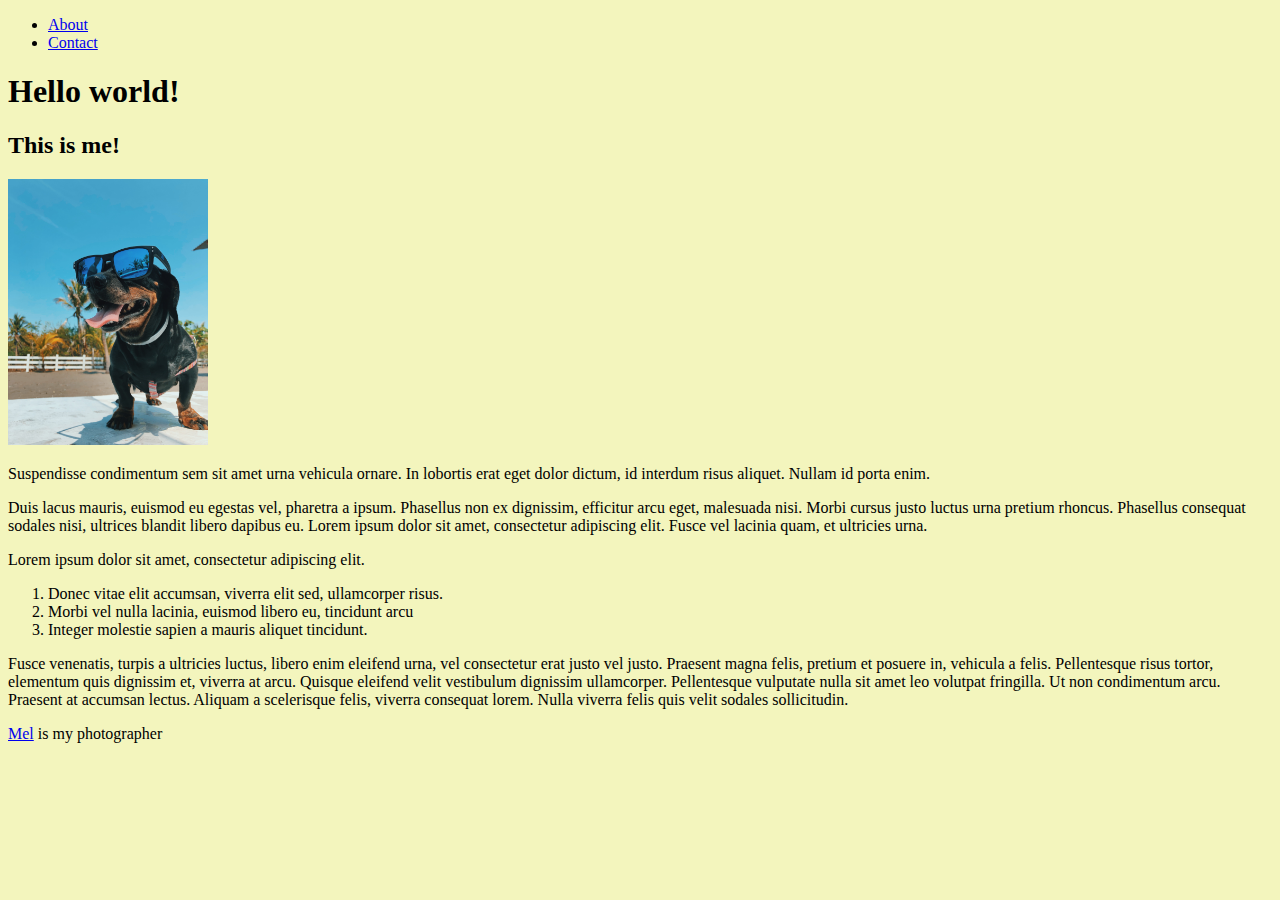
<file: css_basic/index.html>
<!DOCTYPE html>
<html lang="en">
  <head>
    <meta charset="UTF-8" />
    <title>w145-week2</title>
    <link rel="stylesheet" type="text/css" href="css/style.css" />
  </head>

  <body>
    <nav>
      <ul>
        <li>
          <a href="#">About</a>
        </li>
        <li>
          <a href="#">Contact</a>
        </li>
      </ul>
    </nav>
    <header>
      <h1>Hello world!</h1>
    </header>
    <h2 id="centerText">This is me!</h2>
    <img src="dog.jpg" width="200px" />
    <p>
      Suspendisse condimentum sem sit amet urna vehicula ornare. In lobortis
      erat eget dolor dictum, id interdum risus aliquet. Nullam id porta enim.
    </p>
    <p>
      Duis lacus mauris, euismod eu egestas vel, pharetra a ipsum. Phasellus non
      ex dignissim, efficitur arcu eget, malesuada nisi. Morbi cursus justo
      luctus urna pretium rhoncus. Phasellus consequat sodales nisi, ultrices
      blandit libero dapibus eu. Lorem ipsum dolor sit amet, consectetur
      adipiscing elit. Fusce vel lacinia quam, et ultricies urna.
    </p>
    <div class="listBlock">
      <p>Lorem ipsum dolor sit amet, consectetur adipiscing elit.</p>
      <ol>
        <li>Donec vitae elit accumsan, viverra elit sed, ullamcorper risus.</li>
        <li>Morbi vel nulla lacinia, euismod libero eu, tincidunt arcu</li>
        <li>Integer molestie sapien a mauris aliquet tincidunt.</li>
      </ol>
    </div>
    <p>
      Fusce venenatis, turpis a ultricies luctus, libero enim eleifend urna, vel
      consectetur erat justo vel justo. Praesent magna felis, pretium et posuere
      in, vehicula a felis. Pellentesque risus tortor, elementum quis dignissim
      et, viverra at arcu. Quisque eleifend velit vestibulum dignissim
      ullamcorper. Pellentesque vulputate nulla sit amet leo volutpat fringilla.
      Ut non condimentum arcu.
      <br />
      Praesent at accumsan lectus. Aliquam a scelerisque felis, viverra
      consequat lorem. Nulla viverra felis quis velit sodales sollicitudin.
    </p>
    <p>
      <a href="https://unsplash.com/@cuartodeiibra">Mel</a> is my photographer
    </p>
    <div></div>
  </body>
</html>
</file>
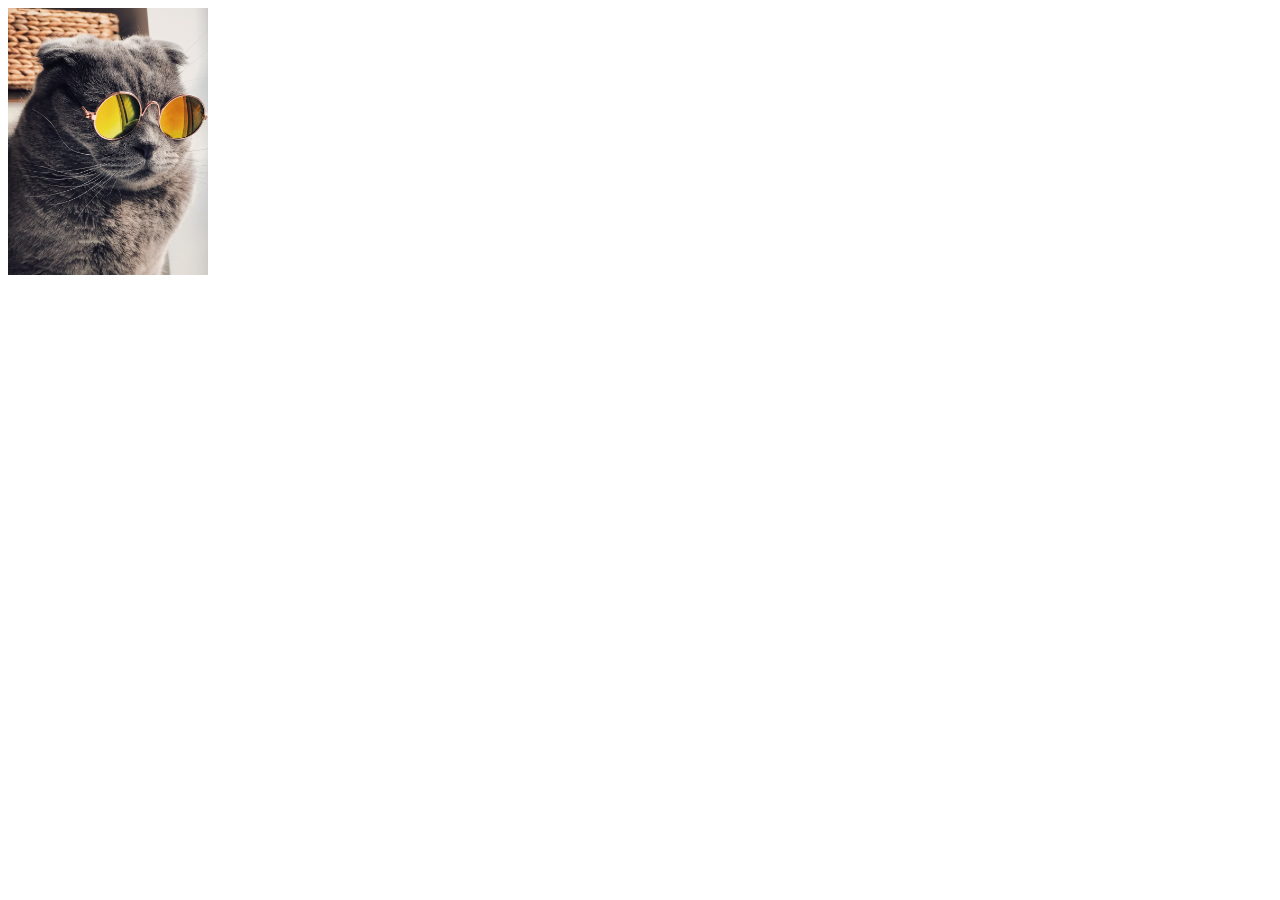
<file: html_basic/index.html>
<!DOCTYPE html>
<html>
    <head>
        <!-- add a title tag -->
    </head>
    <body>
        <!-- add a header tag -->
        <!-- add a paragraph -->
        <!-- add a line break -->
        <!-- add ordered list -->
        <!-- add unordered list -->
        <img src="cat.jpg" width="200px">
        <!-- add another image -->
        <!-- add a tag-->
    </body>
</html>
</file>
<file: css_basic/css/style.css>
body {
  /* change background color */
  background-color: rgb(243, 245, 189);
  /* change font */
  /* change margin */
}

/* style the header tag, centering the text */
/* change font style */

/* style the image */
/* add padding */
/* add margin */
/* style the ordered list */
/* add a class to a couple of HTML elements and apply styling to those */
/* create an id to an HTML element and apply styling only to it  */
</file>
